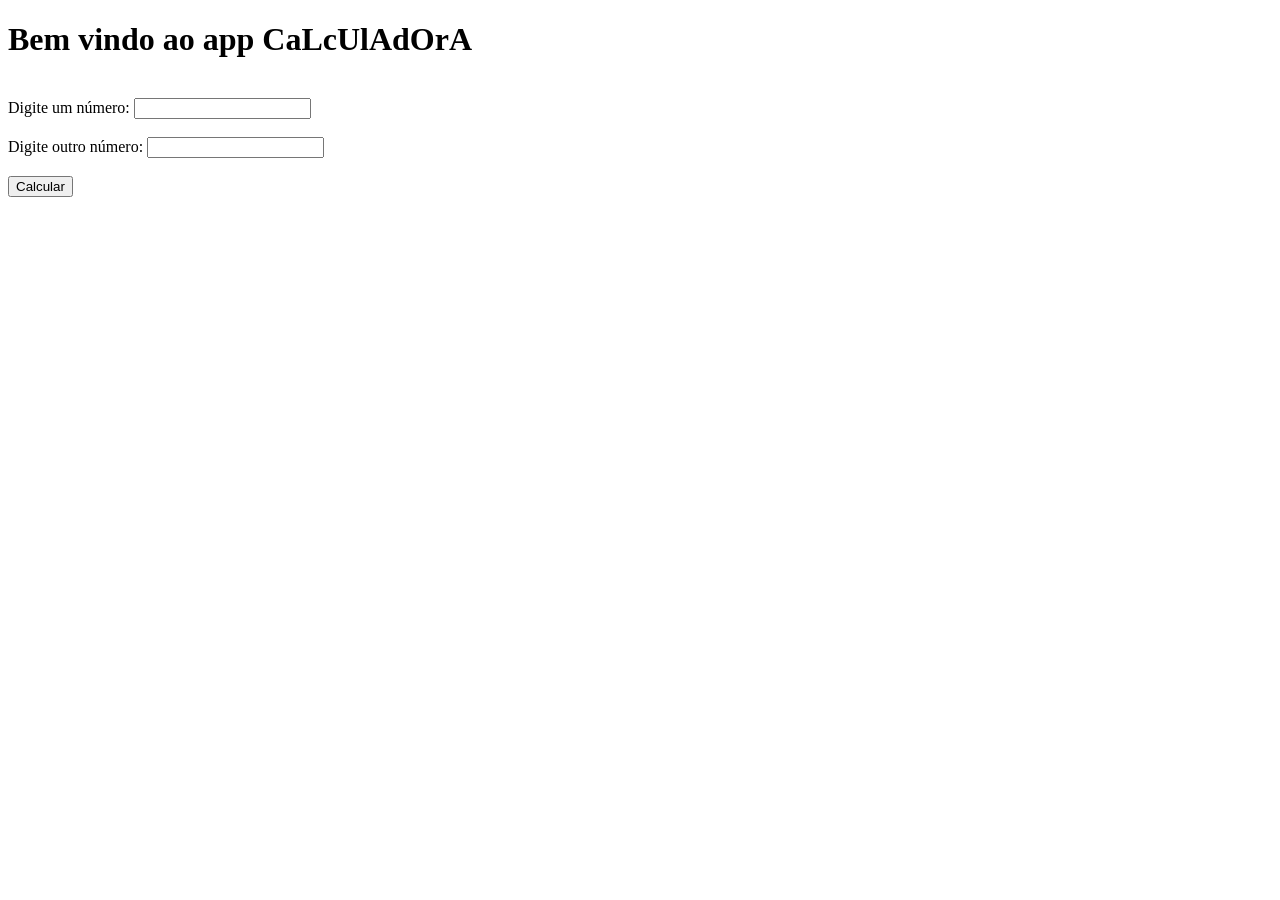
<file: Aula10.py/templates/home.html>
<!DOCTYPE html>
<html lang="en">
<head>
    <meta charset="UTF-8">
    <meta name="viewport" content="width=device-width, initial-scale=1.0">
    <meta http-equiv="X-UA-Compatible" content="ie=edge">
    <title>{{titulo}}</title>
</head>
<body>
    <h1>Bem vindo ao app CaLcUlAdOrA</h1>
    <br>
    <form action="/calcular">
        <label for="">Digite um número:</label>
        <input type="text" name="numero1" /><br><br>
        <label for="">Digite outro número:</label>
        <input type="text" name="numero2" /><br><br>
        <input type="submit" value="Calcular" />
    <form>
</body>
</html>
</file>
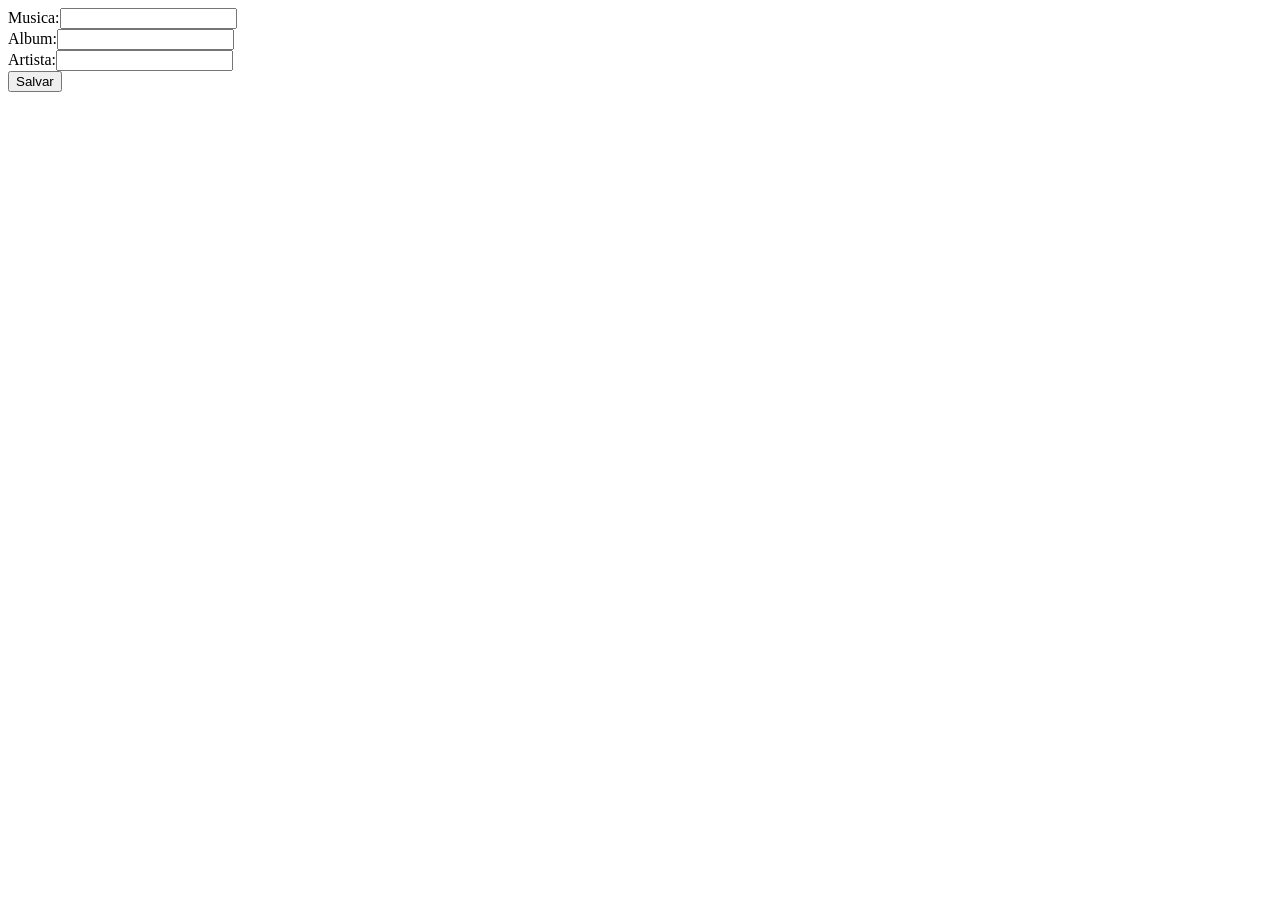
<file: Aula16.py/templates/inicio.html>
<!DOCTYPE html>
<html lang="en">
<head>
    <meta charset="UTF-8">
    <meta name="viewport" content="width=device-width, initial-scale=1.0">
    <meta http-equiv="X-UA-Compatible" content="ie=edge">
    <title>{{nome}}}</title>
</head>
<body>
    <form action="/salvar" >
        Musica:<input type="text" name="musica"><br>
        Album:<input type="text" name="album" ><br>
        Artista:<input type="text" name="artista" ><br>
        <input type="submit" value="Salvar">
    </form>
</body>
</html>
</file>
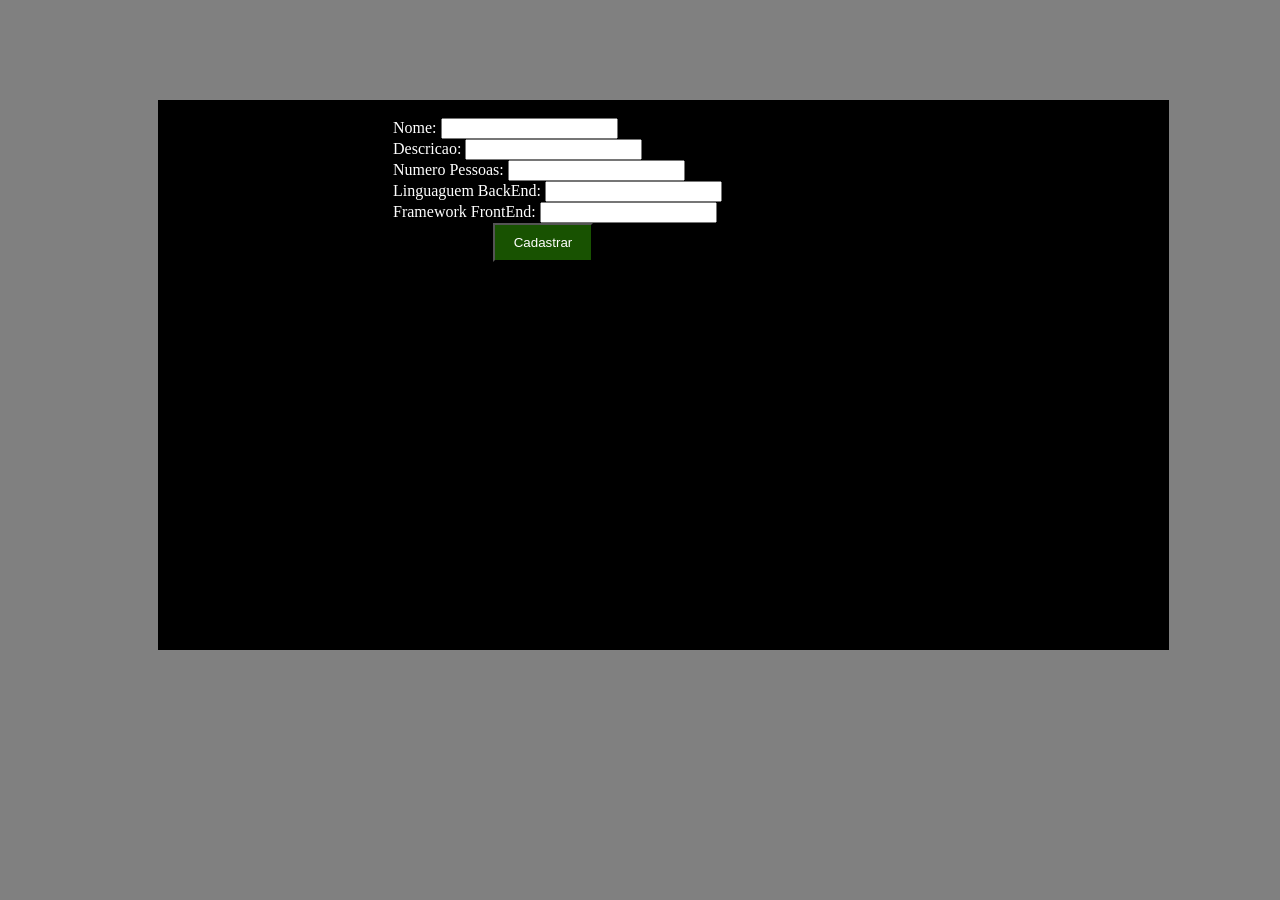
<file: Aula35/View/templates/cadastrar.html>
<!DOCTYPE html>
<html lang="en">
<head>
    <meta charset="UTF-8">
    <title>Cadastrar</title>
    <link rel="stylesheet" href="../static/estilo.css">
</head>
<body>
    <div class="container">
        <div class="display2">
            <form action="/salvar" method="post">
                <input type="hidden" name="id" id="id" value="{{squad.id}}"> <br/>
                <div class="form-group">
                    <label for="nome">Nome: </label>
                    <input type="text" name="nome" id="nome" class="form-group"/>
                    <br>
                </div>
                <div class="form-group">
                    <label for="descricao">Descricao: </label>
                    <input type="text" name="descricao" id="descricao" class="form-group"/>
                    <br>
                </div>
                <div class="form-group">
                    <label for="numeroPessoas">Numero Pessoas: </label>
                    <input type="text" name="numeroPessoas" id="numeroPessoas" class="form-group"/>
                    <br>
                </div>
                <div class="form-group">
                    <label for="linguagemBackEnd">Linguaguem BackEnd: </label>
                    <input type="text" name="linguagemBackEnd" id="linguagemBackEnd" class="form-group"/>
                    <br>
                </div>
                <div class="form-group">
                    <label for="frameworkFrontEnd">Framework FrontEnd: </label>
                    <input type="text" name="frameworkFrontEnd" id="frameworkFrontEnd" class="form-group"/>
                    <br>
                </div>
                <input type="submit"class='btn' href="/salvar" value="Cadastrar">    
            </form>
        </div>
    </div>
</body>
</html>
</file>
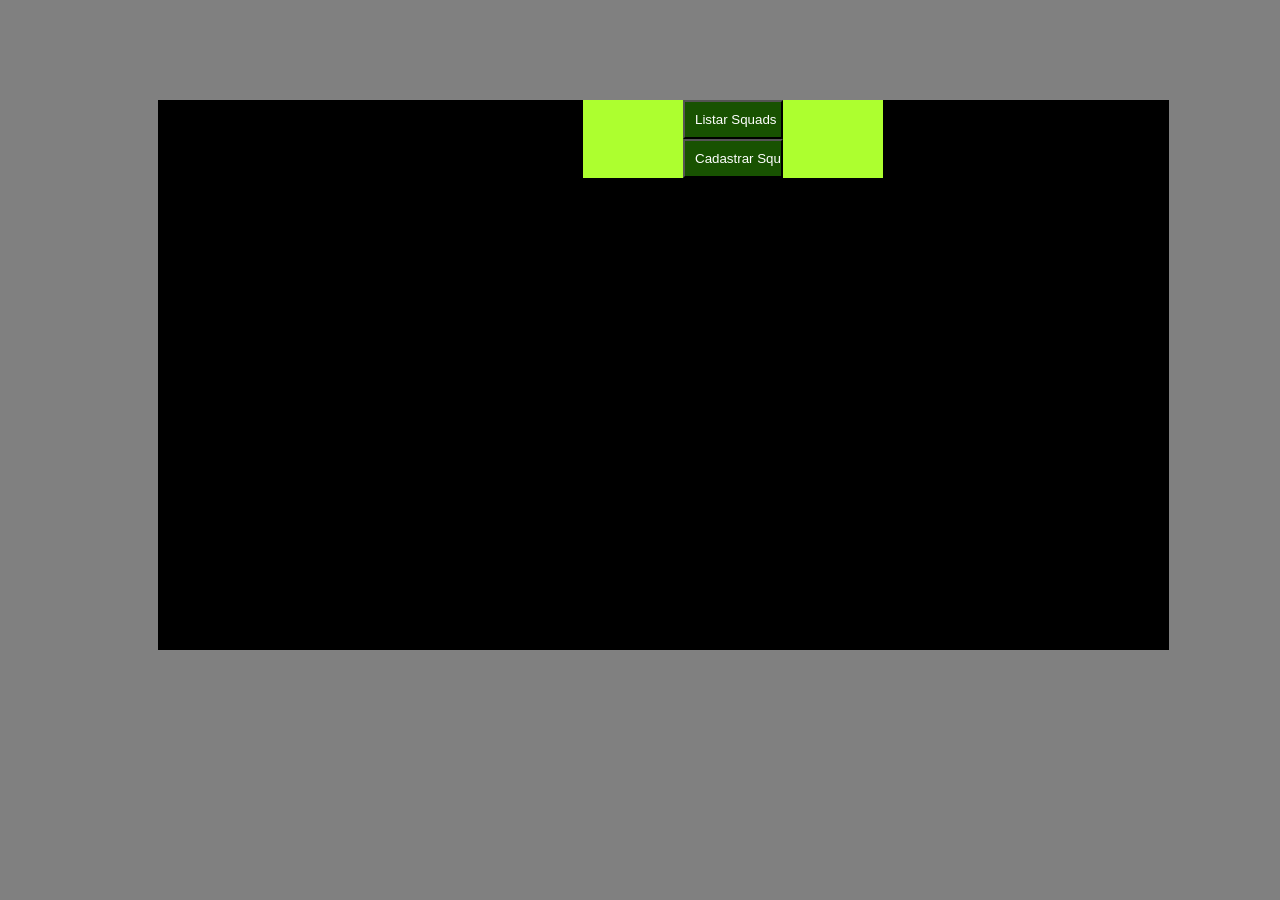
<file: Aula35/View/templates/home.html>
<!DOCTYPE html>
<html lang="en">
<head>
    <meta charset="UTF-8">
    <title>Home</title>
    <link rel="stylesheet" href="../static/estilo.css">
</head>
<body>
    <div class="container">
        <div class="display">
            <form action="/listar">
                <input type="submit"class='btn' href="/listar" value="Listar Squads">
            </form>
            <form action="/cadastrar">
                <input type="submit"class='btn' href="/cadastrar" value="Cadastrar Squad">
            </form>
        </div>
    </div>
</body>
</html>
</file>
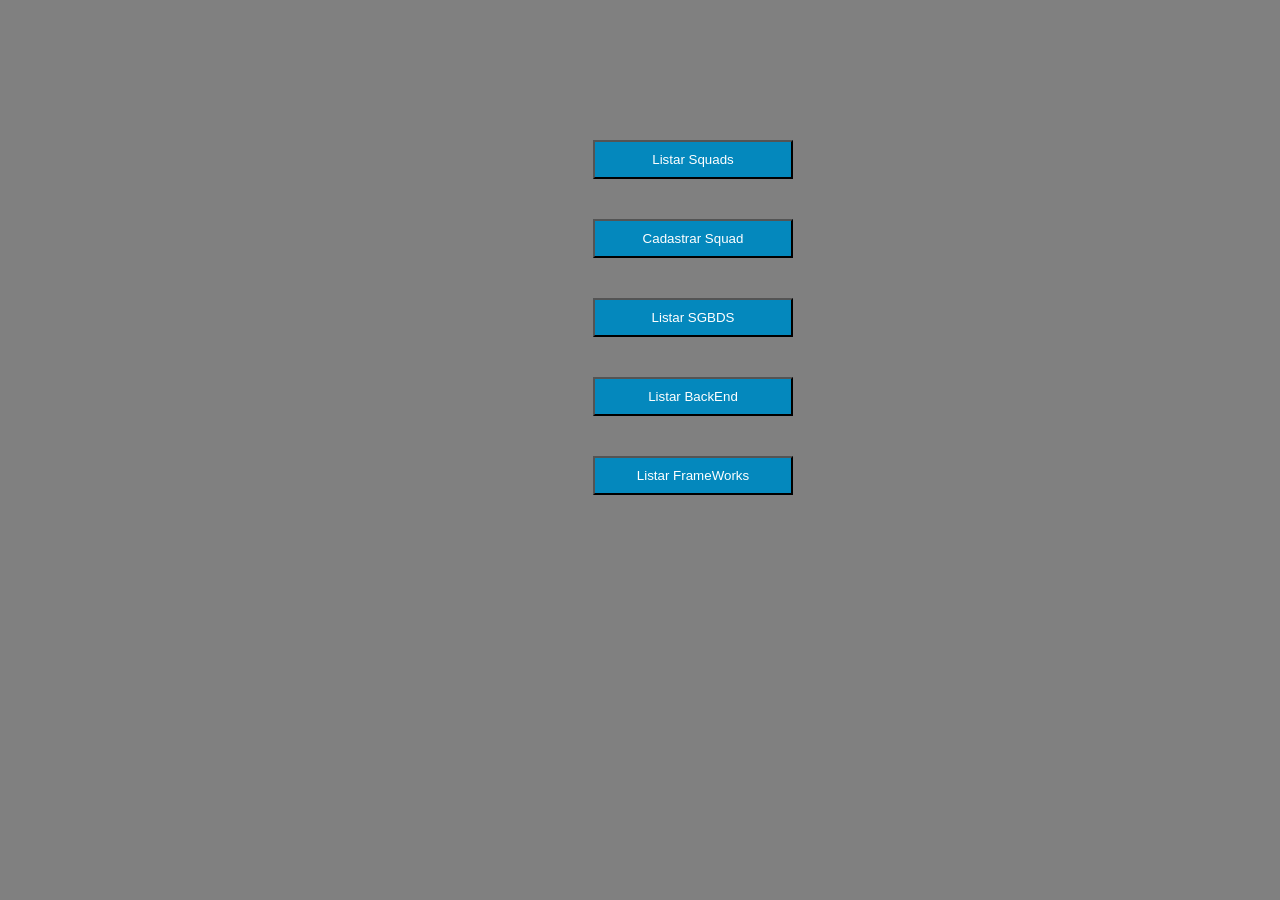
<file: Aula36/View/templates/home.html>
<!DOCTYPE html>
<html lang="en">
<head>
    <meta charset="UTF-8">
    <title>Home</title>
    <link rel="stylesheet" href="../static/estilo.css">
</head>
<body>
    <div class="container">
        <div class="display">
            <form action="/listar">
                <input type="submit"class='btn' href="/listar" value="Listar Squads">
            </form>
            <form action="/cadastrar">
                <input type="submit"class='btn' href="/cadastrar" value="Cadastrar Squad">
            </form>
            <form action="/listar_sgbds">
                <input type="submit"class='btn' href="/listar_sgbds" value="Listar SGBDS">
            </form>
            <form action="/listar_bc">
                <input type="submit"class='btn' href="/listar_bc" value="Listar BackEnd">
            </form>
            <form action="/listar_fc">
                <input type="submit"class='btn' href="/listar_fc" value="Listar FrameWorks">
            </form>
        </div>
    </div>
</body>
</html>
</file>
<file: Aula35/View/static/estilo.css>
body {
    background: gray;
    color: white;
}

.container {
    width: 80%;
    height: 550px;
    margin: 100px 150px;
    background: black;
}

.display {
    margin-left: 425px;
    position: center;
    width: 300px;
    background: greenyellow;
}

.display2 {
    margin-left: 235px;
    position: center;
    width: 750px;
}

.btn{
    width: 100px;
    color:#fff;
    background: #185201;
    margin-left: 100px;
    padding: 10px;
    text-decoration: none;
    cursor: pointer;
}
.btn:hover{
    color:#185201;
    background: #fff;
    border: 1px solid #185201;
    cursor: pointer;
}

.tabela{
    width: 95%;
    margin: 3em auto 2em;
    border-collapse: collapse;
    border-radius: 1em;
    background: #fff;
    border-radius: 1em;
}

#tabela-squads thead tr th{
    width: 700px;
    background: skyblue;
    padding: 0.8em;
    text-align: left;
    color: #000;
    font-weight: bold;
    
}
#tabela-squads tbody tr td{
    padding: 0.3em;
    color:#000;
}

.editar{
    color:#fff;
    padding: 0.1em 1.05em;
    text-decoration: none;
    background:#f8d700;
}
.editar:hover{
    color:#f8d700;
    background:#fff;
    border:1px solid #f8d700;
}
.excluir{
    padding: 0.1em 0.8em;
    text-decoration: none;
    color:#fff;
    background:#f00;
}
.excluir:hover{
    color:#f00;
    background:#fff;
    border: 1px solid #f00;
}
</file>
<file: Aula36/View/static/estilo.css>
body {
    background: gray;
    color: white;
}

.container {
    width: 80%;
    height: 550px;
    margin: 100px 150px;
}

.display {
    margin-left: 335px;
    position: center;
    width: 500px;
}

.display2 {
    margin-left: 135px;
    position: center;
    width: 950px;
}

.display3 {
    margin-left: 235px;
    position: center;
    width: 450px;
}

.btn{
    width: 200px;
    color:#fff;
    background: #0488bd;
    margin-top: 40px;
    margin-left: 100px;
    padding: 10px;
    text-decoration: none;
    cursor: pointer;
}
.btn:hover{
    color :#0488bd;;
    background: #fff;
    border: 1px solid #185201;
    cursor: pointer;
}

.tabela{
    width: 95%;
    margin: 3em auto 2em;
    border-collapse: collapse;
    border-radius: 1em;
    background: #fff;
    border-radius: 1em;
}

#tabela-squads thead tr th{
    width: 700px;
    background: skyblue;
    padding: 0.8em;
    text-align: left;
    color: #000;
    font-weight: bold;
    
}
#tabela-squads tbody tr td{
    padding: 0.3em;
    color:#000;
}

.editar{
    color:#fff;
    padding: 0.1em 1.05em;
    text-decoration: none;
    background:#f8d700;
}
.editar:hover{
    color:#f8d700;
    background:#fff;
    border:1px solid #f8d700;
}
.excluir{
    padding: 0.1em 0.8em;
    text-decoration: none;
    color:#fff;
    background:#f00;
}
.excluir:hover{
    color:#f00;
    background:#fff;
    border: 1px solid #f00;
}
</file>
